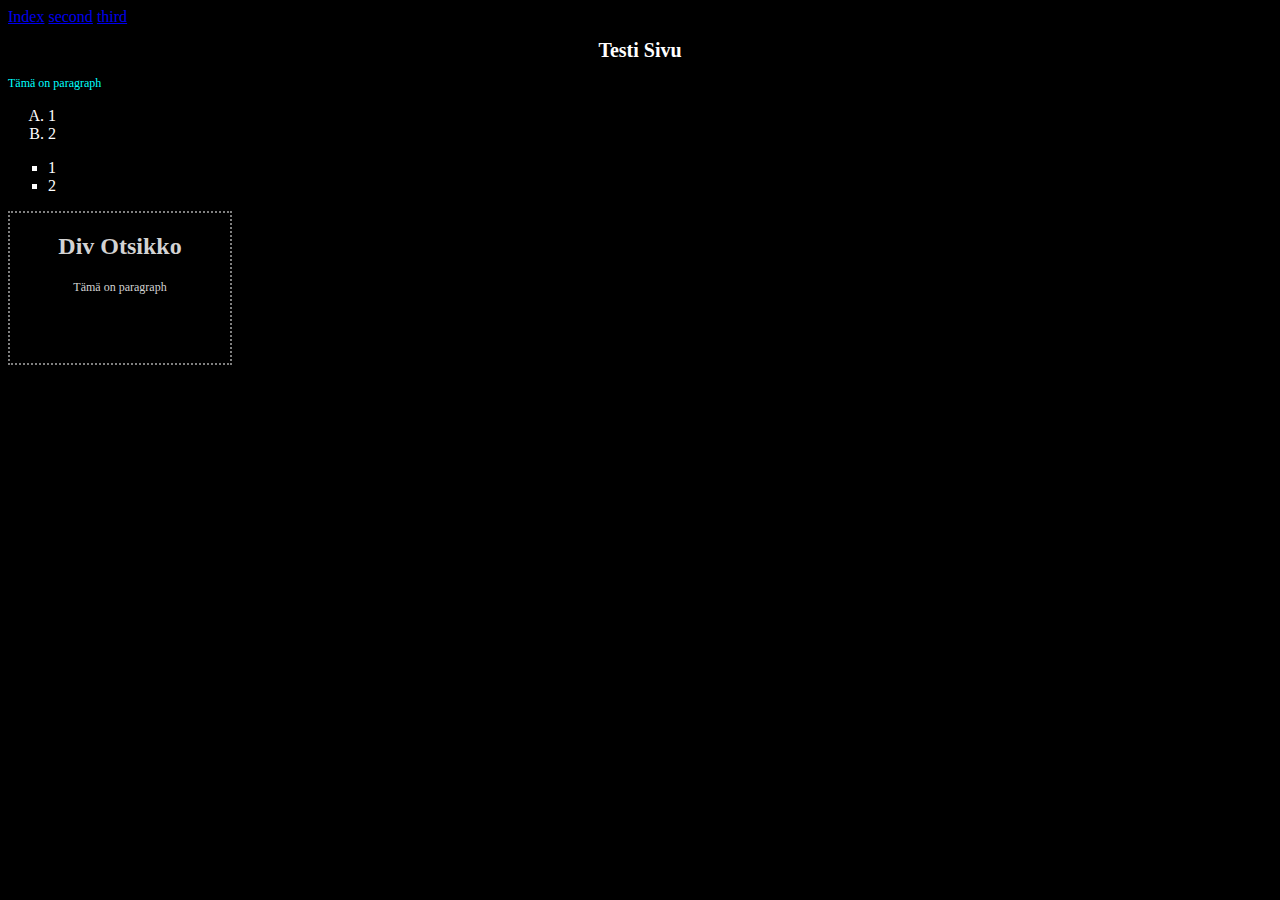
<file: WS06/index.html>
<!DOCTYPE html>
<html>
  <head>

    <title>Onnin Sivu</title>
    <link rel="stylesheet" href="styles/styles.css">

  </head>
<body>

  <a class="btn btn-primary" href="index.html" role="button">Index</a>
  <a class="btn btn-primary" href="second.html" role="button">second</a>
  <a class="btn btn-primary" href="third.html" role="button">third</a>
  <a class="btn btn-primary" href="#" role="button"></a>


    <h1>Testi Sivu</h1>
    <p>Tämä on paragraph </p>
    
  <ol class="A">
        <li>1</li>
        <li>2</li>
    </ol>
  <ul class="B">
        <li>1</li>
        <li>2</li>
    </ul>
  
    <div class="DivStyle">
        <h2 class="C">Div Otsikko</h2>
      <p class="C">Tämä on paragraph</p>
    </div>

</body>

</html>
</file>
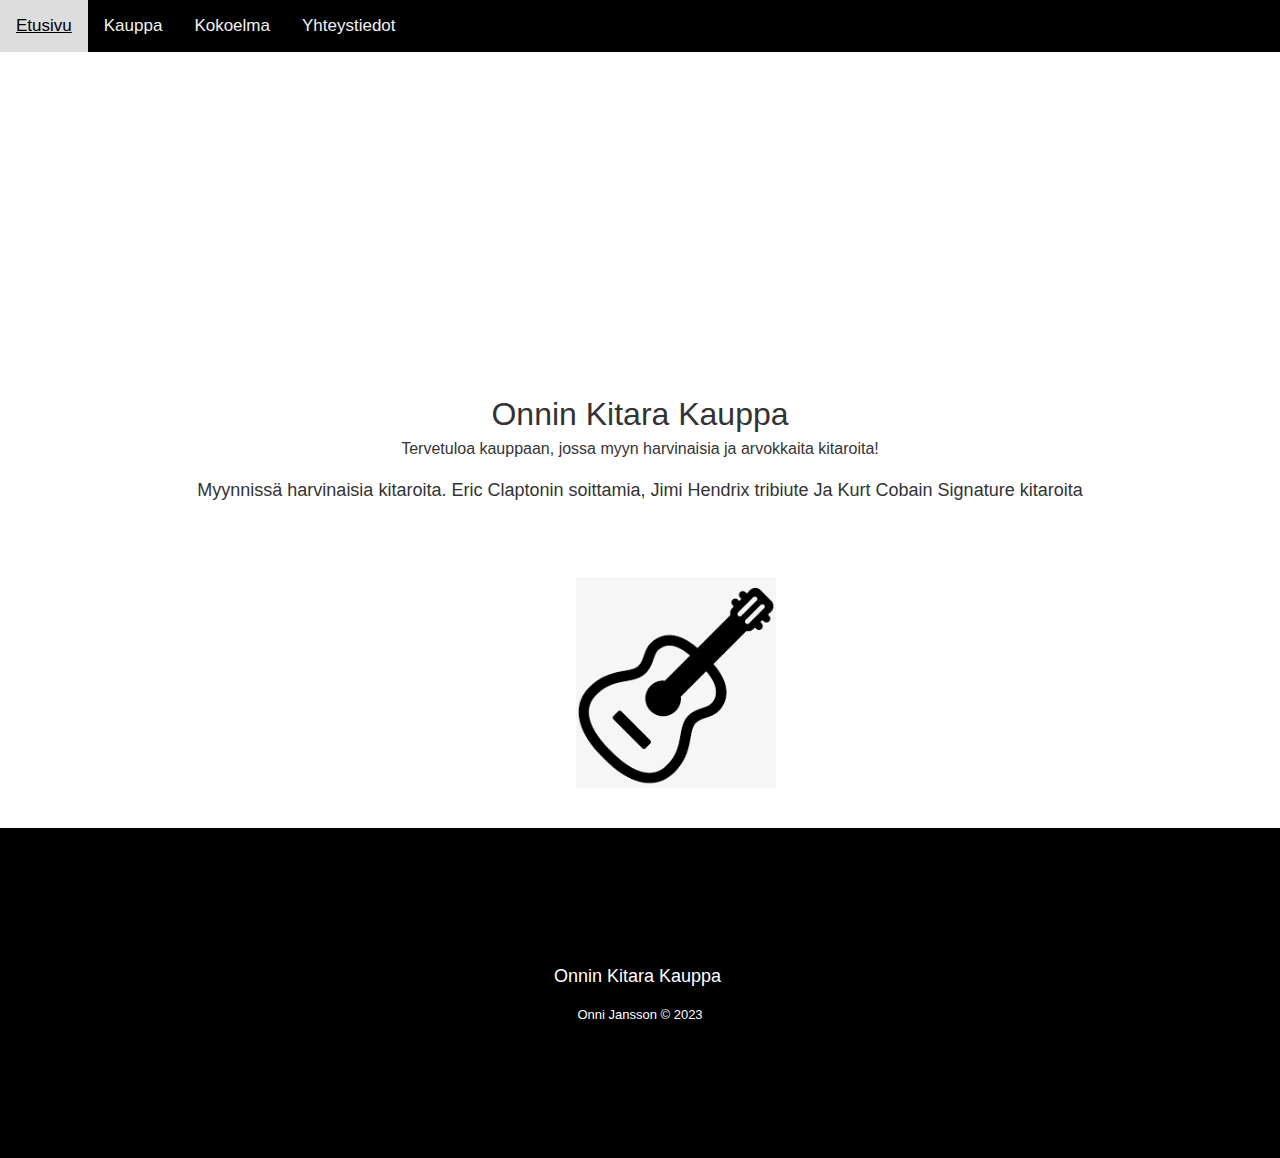
<file: WS12/index.html>
<!doctype html>
<html lang="en">
  <head>
    <meta charset="utf-8">
    <meta name="viewport" content="width=device-width, initial-scale=1">
    <title>Onnin Kitara Kauppa</title>
    <link rel="stylesheet" href="styles/styles.css">
    <link rel="stylesheet" href="https://maxcdn.bootstrapcdn.com/bootstrap/3.4.1/css/bootstrap.min.css">
    <script src="https://ajax.googleapis.com/ajax/libs/jquery/3.6.4/jquery.min.js"></script>
    <script src="https://maxcdn.bootstrapcdn.com/bootstrap/3.4.1/js/bootstrap.min.js"></script>
    <script src="java.js"></script>

</head>
  <body>

        
<link rel="stylesheet" href="https://cdnjs.cloudflare.com/ajax/libs/font-awesome/4.7.0/css/font-awesome.min.css">

<div class="topnav" id="myTopnav">
  <a href="index.html">Etusivu</a>
  <a href="kauppa.html">Kauppa</a>
  <a href="kokoelma.html">Kokoelma</a>
  <a href="contact.html">Yhteystiedot</a>
  <a href="javascript:void(0);" class="icon" onclick="Funktio()">
    <i class="fa fa-bars"></i>
    
  </a>
  
</div>

    <div class="slideshow-container">

        <div class="mySlides fade">
          <img src="images/hendrix1.png" style="width:100%">
          <div class="text">Jimi Hendrix</div>
        </div>
        
        <div class="mySlides fade">
          <img src="images/clapton1.png" style="width:100%">
          <div class="text">Eric Clapton</div>
        </div>
        
        <div class="mySlides fade">
          <img src="images/cobain1.png" style="width:100%">
          <div class="text">Kurt Cobain</div>
        </div>
        
        </div>
        <br>
        
        <div style="text-align:center">
          <span class="dot"></span> 
          <span class="dot"></span> 
          <span class="dot"></span> 
        </div>
        <script>
            let slideIndex = 0;
            showSlides();
            
            function showSlides() {
              let i;
              let slides = document.getElementsByClassName("mySlides");
              let dots = document.getElementsByClassName("dot");
              for (i = 0; i < slides.length; i++) {
                slides[i].style.display = "none";  
              }
              slideIndex++;
              if (slideIndex > slides.length) {slideIndex = 1}    
              for (i = 0; i < dots.length; i++) {
                dots[i].className = dots[i].className.replace(" active", "");
              }
              slides[slideIndex-1].style.display = "block";  
              dots[slideIndex-1].className += " active";
              setTimeout(showSlides, 5000); 
            }
            </script>
<div class="tekstiotsikko">
    Onnin Kitara Kauppa
</div>

<div class="alateksti">
    Tervetuloa kauppaan, jossa myyn harvinaisia ja arvokkaita kitaroita!
</div>

<div class="myyntipuhe">
    Myynnissä harvinaisia kitaroita. Eric Claptonin soittamia, Jimi Hendrix tribiute Ja Kurt Cobain Signature kitaroita
</div>

<div class="logo">
    <img src="images/kitaralogo.png" alt="Snow" style="width: 200px;">

  </div>


<div class="footer-basic">
    <footer>
        <ul class="list-inline">
            <li>Onnin Kitara Kauppa</li>

        </ul>
        <p class="copyright">Onni Jansson © 2023</p>
    </footer>
</div>

  </body>
</html>
</file>
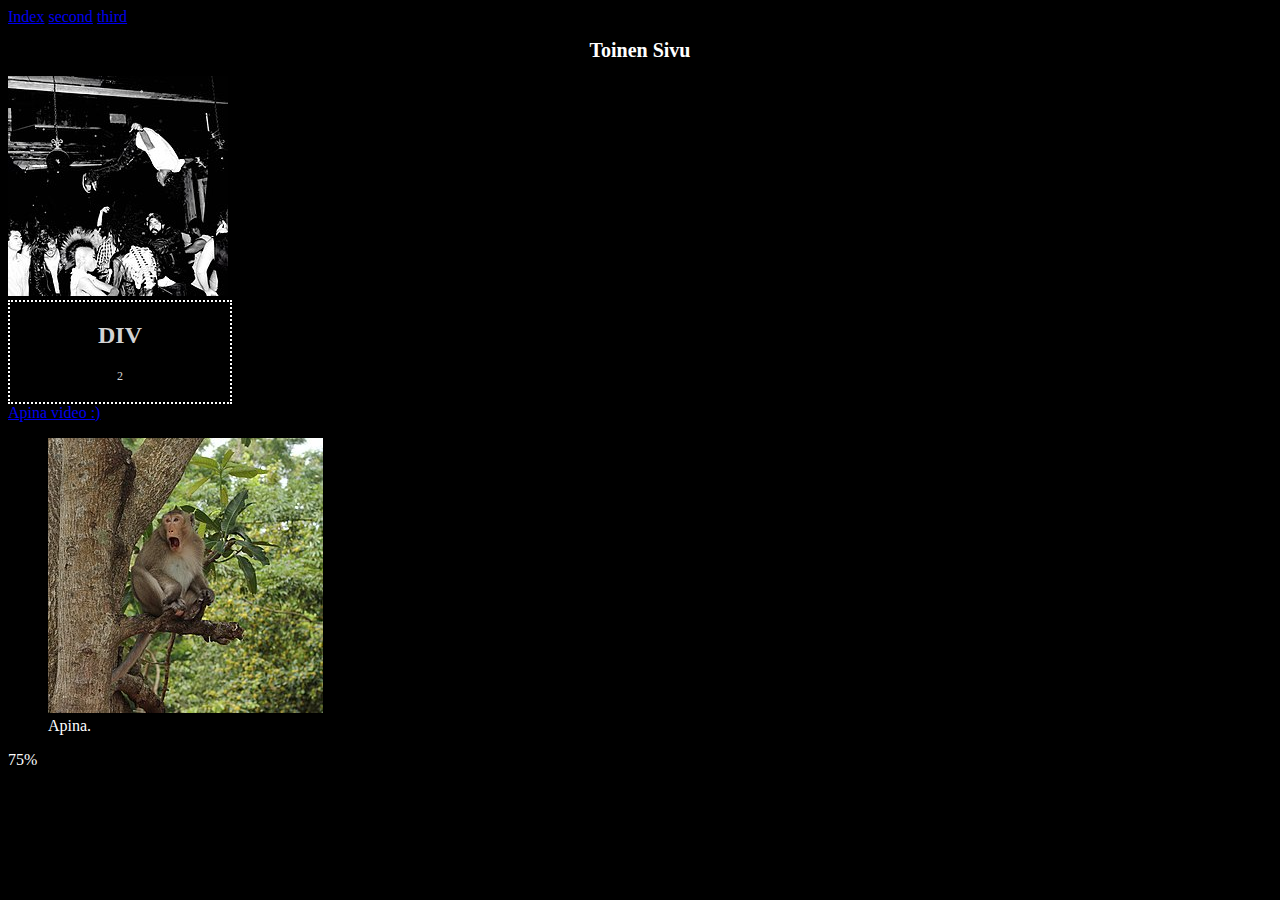
<file: WS06/second.html>
<!DOCTYPE html>
<html>
  <head>

    <title>Onnin Sivu</title>
    <link rel="stylesheet" href="styles/styles2.css">

  </head>

  <body>
    
    <a class="btn" href="index.html" role="button">Index</a>
    <a class="btn" href="second.html" role="button">second</a>
    <a class="btn" href="third.html" role="button">third</a>
    <a class="btn" href="#" role="button"></a>

    <h1>Toinen Sivu</h1>
    <img src="Carti.jpg" class="img-fluid" alt="Albumin kansi">
      

    <div class="DivStyle">
        <h2 class="C">DIV</h2>
      <p class="C">2</p>
    </div>
    <a href="https://www.youtube.com/watch?v=6Cr_8tvvQ0k">Apina video :)
    </a>

    <figure class="figure">
      <img src="apina.jpg" class="figure-img img-fluid rounded" alt="apina kuva">
      <figcaption class="apina">Apina.</figcaption> 
    </figure>

    <div class="progress" role="progressbar" aria-label="Warning example" aria-valuenow="75" aria-valuemin="0" aria-valuemax="100">
      <div class="progress-bar text-bg-warning" style="width: 75%">75%</div>
    </div>

</body>
    
</html>
</file>
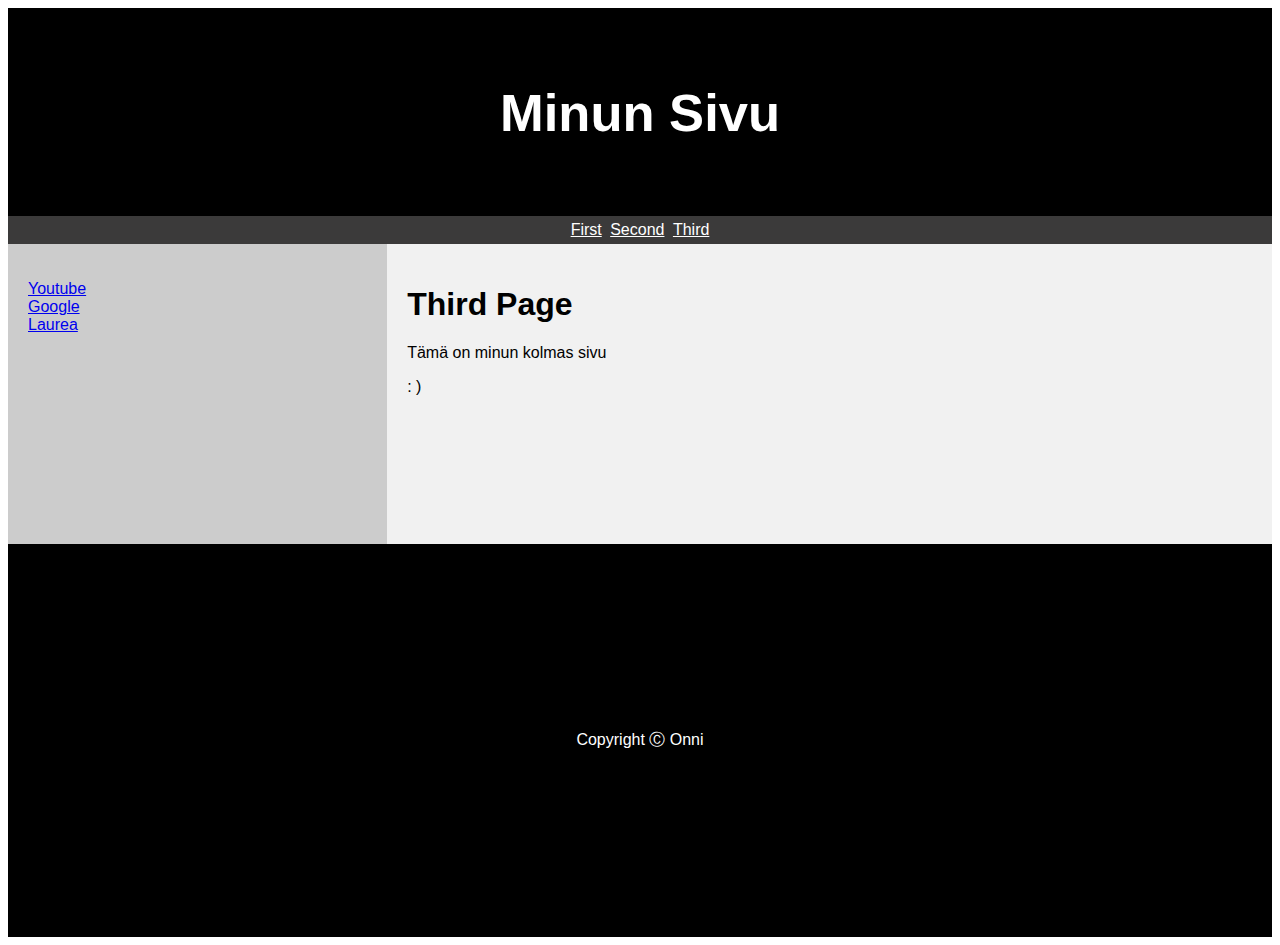
<file: WS06/third.html>
<!DOCTYPE html>
<html lang="en">
<head>
  <title>Onnin sivu</title>
  <meta charset="utf-8">
  <meta name="viewport" content="width=device-width, initial-scale=1">
  <link rel="stylesheet" href="styles/styles3.css">

</head>
<body>
<header>
  <h2>Minun Sivu</h2>
</header>
  <div>
   <a class="A" href="index.html" role="button">First</a>
   <a class="A" href="second.html" role="button">Second</a>
   <a class="A" href="third.html" role="button">Third</a>
  </div>
<section>
  <nav>
    <ul>
      <li><a class="B" href="https://www.youtube.com/">Youtube</a></li>
      <li><a class="B" href="https://www.google.com/">Google</a></li>
      <li><a class="B" href="https://www.laurea.fi/">Laurea</a></li>
    </ul>
  </nav>
  
  <article>
    <h1>Third Page</h1>
    <p>Tämä on minun kolmas sivu</p>
    <p>: )</p>
  </article>
</section>

<footer>
  <p>Copyright Ⓒ Onni</p>
</footer>

</body>
</html>
</file>
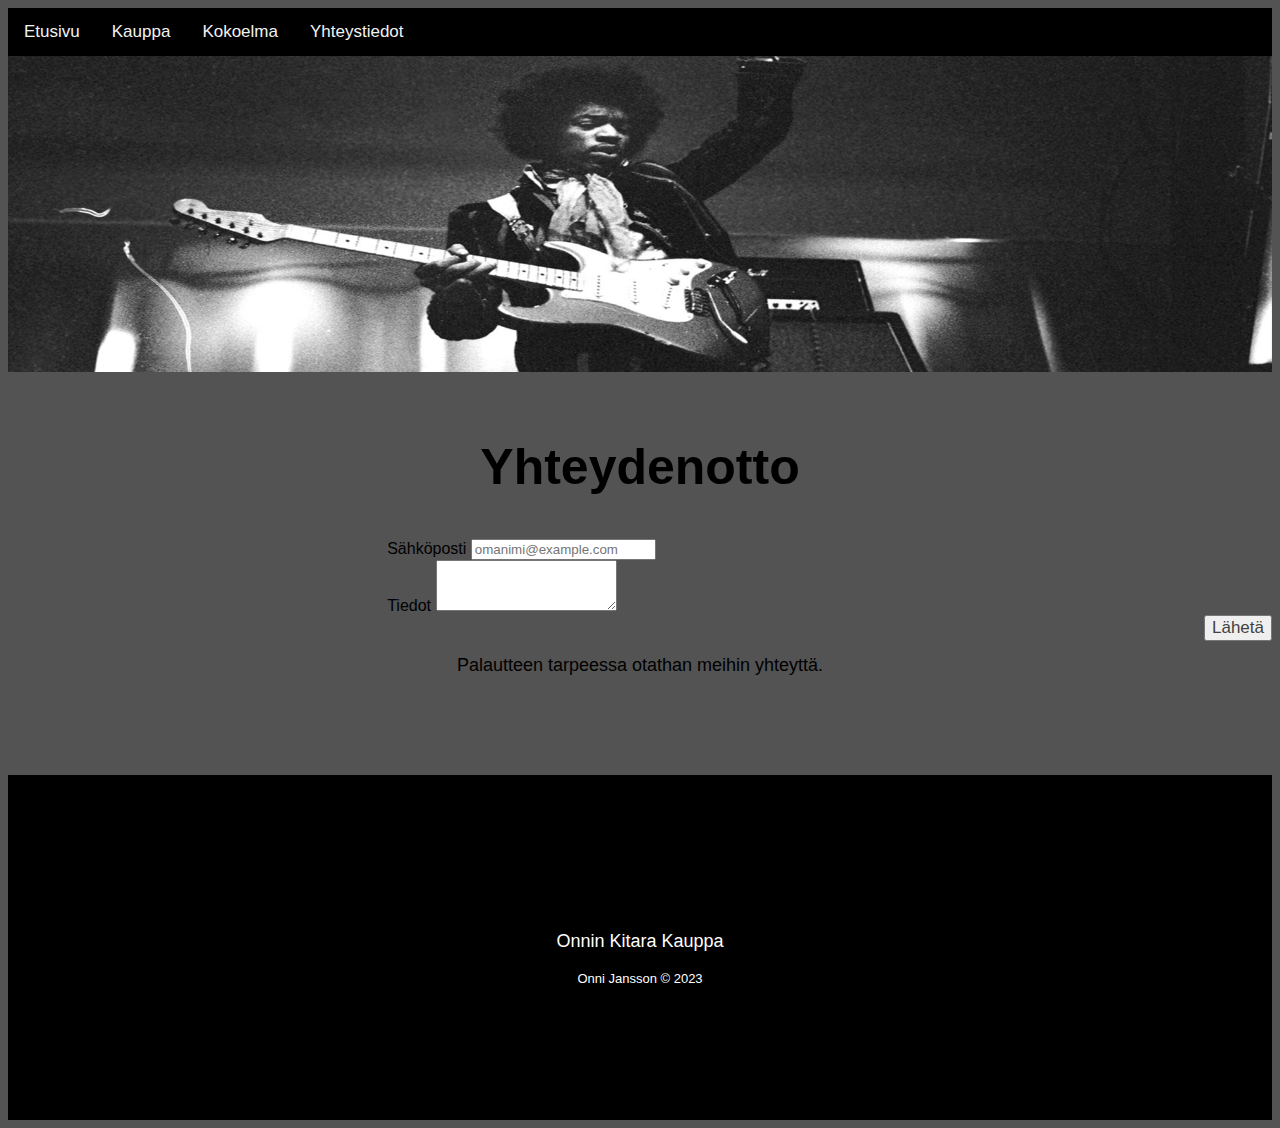
<file: WS12/contact.html>
<!doctype html>
<html lang="en">
  <head>
    <meta charset="utf-8">
    <meta name="viewport" content="width=device-width, initial-scale=1">
    <title>Onnin Kitara Kauppa</title>
    <link rel="stylesheet" href="styles/styles2.css">
    <link href="https://cdn.jsdelivr.net/npm/bootstrap@5.3.0-alpha3/dist/css/bootstrap.min.css" rel="stylesheet" integrity="sha384-KK94CHFLLe+nY2dmCWGMq91rCGa5gtU4mk92HdvYe+M/SXH301p5ILy+dN9+nJOZ" crossorigin="anonymous">
    <script src="https://cdn.jsdelivr.net/npm/bootstrap@5.3.0-alpha3/dist/js/bootstrap.bundle.min.js" integrity="sha384-ENjdO4Dr2bkBIFxQpeoTz1HIcje39Wm4jDKdf19U8gI4ddQ3GYNS7NTKfAdVQSZe" crossorigin="anonymous"></script>
    <script src="java.js"></script>

</head>
  <body>

        
<link rel="stylesheet" href="https://cdnjs.cloudflare.com/ajax/libs/font-awesome/4.7.0/css/font-awesome.min.css">

<div class="topnav" id="myTopnav">
    <a href="index.html">Etusivu</a>
    <a href="kauppa.html">Kauppa</a>
    <a href="kokoelma.html">Kokoelma</a>
    <a href="contact.html">Yhteystiedot</a>
    <a href="javascript:void(0);" class="icon" onclick="Funktio()">
      <i class="fa fa-bars"></i>
      
    </a>
  
</div>

    <div class="slideshow-container">

      <div class="mySlides fade">
        <img src="images/hendrix1.png" alt="kuva" style="width:100%">
        <div class="text">Jimi Hendrix</div>
      </div>
      
      <div class="mySlides fade">
        <img src="images/clapton1.png" alt="kuva" style="width:100%">
        <div class="text">Eric Clapton</div>
      </div>
      
      <div class="mySlides fade">
        <img src="images/cobain1.png" alt="kuva" style="width:100%">
        <div class="text">Kurt Cobain</div>
      </div>
        
        </div>

        



        <br>
        
        <div style="text-align:center">
          <span class="dot"></span> 
          <span class="dot"></span> 
          <span class="dot"></span> 
        </div>
        <script>
            let slideIndex = 0;
            showSlides();
            
            function showSlides() {
              let i;
              let slides = document.getElementsByClassName("mySlides");
              let dots = document.getElementsByClassName("dot");
              for (i = 0; i < slides.length; i++) {
                slides[i].style.display = "none";  
              }
              slideIndex++;
              if (slideIndex > slides.length) {slideIndex = 1}    
              for (i = 0; i < dots.length; i++) {
                dots[i].className = dots[i].className.replace(" active", "");
              }
              slides[slideIndex-1].style.display = "block";  
              dots[slideIndex-1].className += " active";
              setTimeout(showSlides, 5000); 
            }
            </script>

<h1 class="a">Yhteydenotto</h1>

<div class="formi">
  <label for="exampleFormControlInput1" class="form-label">Sähköposti</label>
  <input type="email" class="form-control" id="exampleFormControlInput1" placeholder="omanimi@example.com">
</div>
<div class="formi">
  <label for="exampleFormControlTextarea1" class="form-label">Tiedot</label>
  <textarea class="form-control" id="exampleFormControlTextarea1" rows="3"></textarea>
</div>
<button type="button" onclick="alert ('Kiitos palautteesta!')" class="lähetys">Lähetä</button>


<div class="teksti">
    Palautteen tarpeessa otathan meihin yhteyttä.
</div>
  
<div class="footer-basic">
    <footer>
        <ul class="list-inline">
            <li>Onnin Kitara Kauppa</li>

        </ul>
        <p class="copyright">Onni Jansson © 2023</p>
    </footer>
</div>

  </body>
</html>
</file>
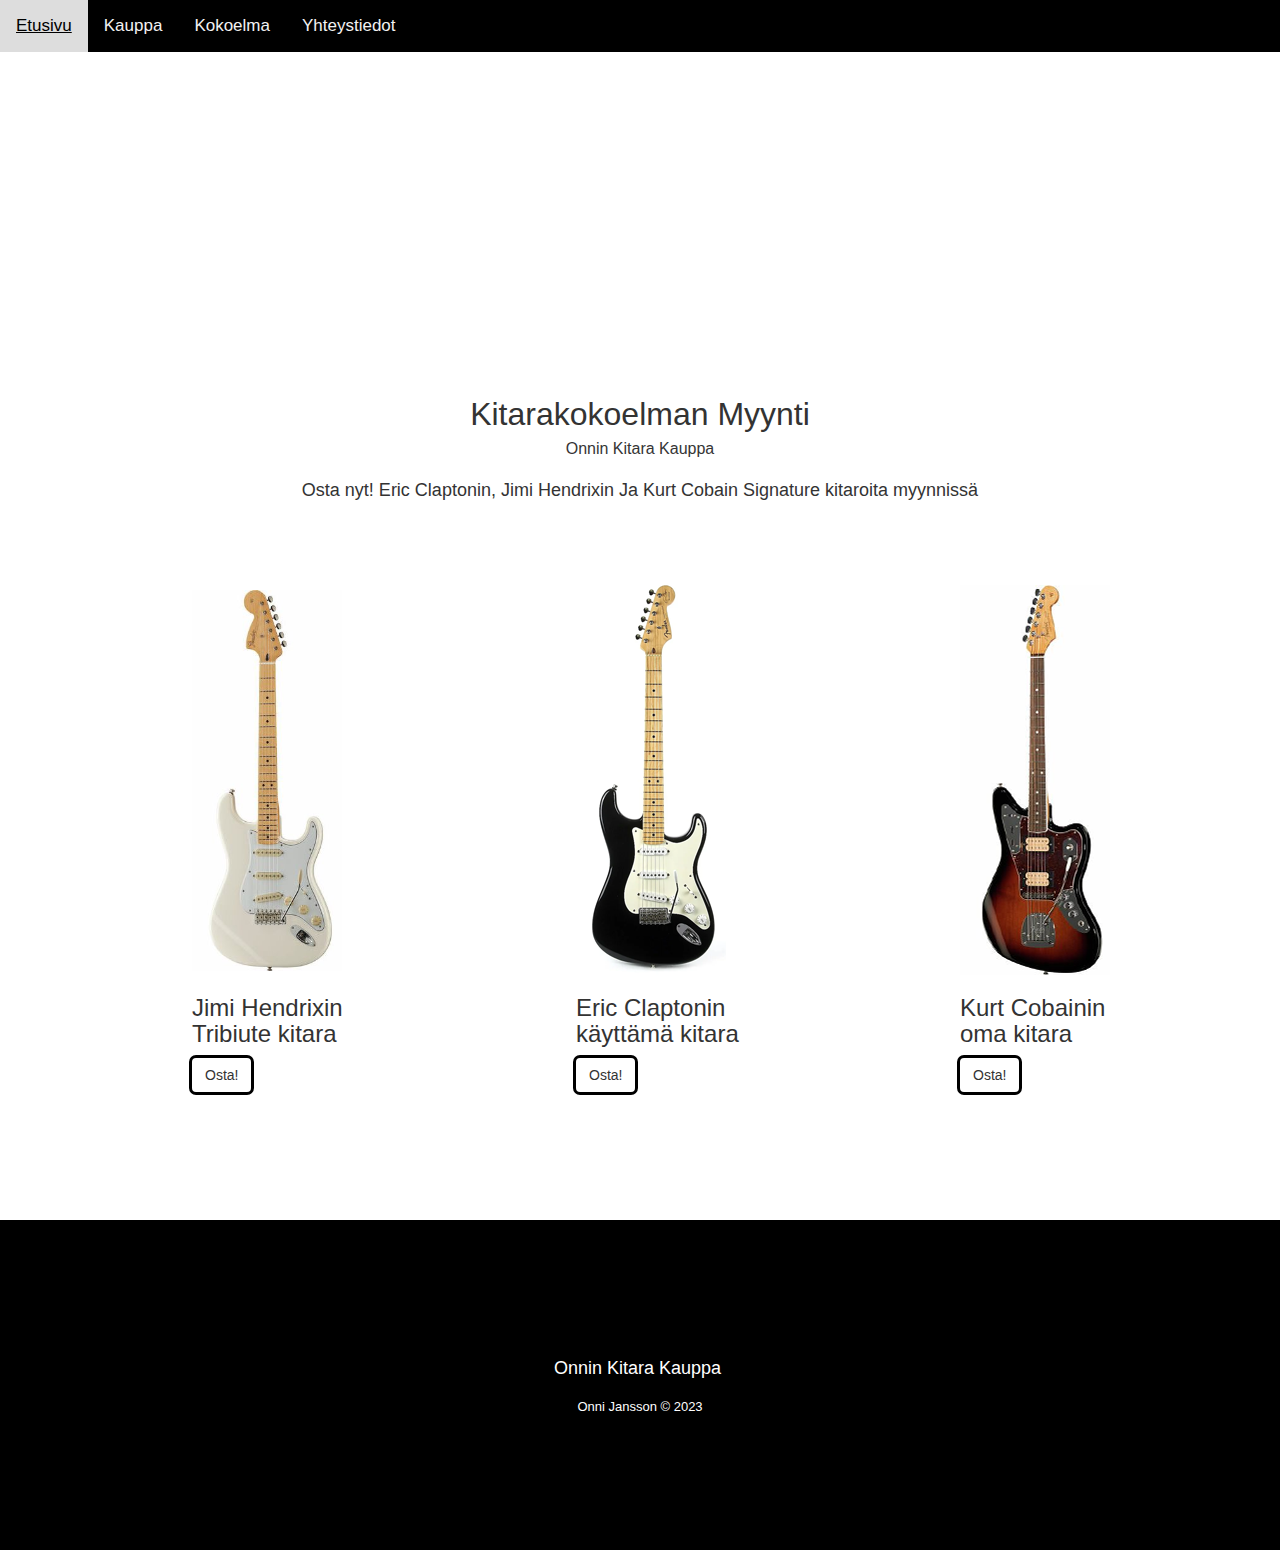
<file: WS12/kokoelma.html>
<!doctype html>
<html lang="en">
  <head>
    <meta charset="utf-8">
    <meta name="viewport" content="width=device-width, initial-scale=1">
    <title>Onnin Kitara Kauppa</title>
    <link rel="stylesheet" href="styles/styles4.css">
    <link rel="stylesheet" href="https://maxcdn.bootstrapcdn.com/bootstrap/3.4.1/css/bootstrap.min.css">
    <script src="https://ajax.googleapis.com/ajax/libs/jquery/3.6.4/jquery.min.js"></script>
    <script src="https://maxcdn.bootstrapcdn.com/bootstrap/3.4.1/js/bootstrap.min.js"></script>
    <script src="java.js"></script>

</head>
  <body>

        
<link rel="stylesheet" href="https://cdnjs.cloudflare.com/ajax/libs/font-awesome/4.7.0/css/font-awesome.min.css">

<div class="topnav" id="myTopnav">
  <a href="index.html">Etusivu</a>
  <a href="kauppa.html">Kauppa</a>
  <a href="kokoelma.html">Kokoelma</a>
  <a href="contact.html">Yhteystiedot</a>
  <a href="javascript:void(0);" class="icon" onclick="Funktio()">
    <i class="fa fa-bars"></i>
    
  </a>
  
</div>

    <div class="slideshow-container">

        <div class="mySlides fade">
          <img src="images/hendrix1.png" alt="kuva" style="width:100%">
          <div class="text">Jimi Hendrix</div>
        </div>
        
        <div class="mySlides fade">
          <img src="images/clapton1.png" alt="kuva" style="width:100%">
          <div class="text">Eric Clapton</div>
        </div>
        
        <div class="mySlides fade">
          <img src="images/cobain1.png" alt="kuva" style="width:100%">
          <div class="text">Kurt Cobain</div>
        </div>
        
        </div>
        <br>
        
        <div style="text-align:center">
          <span class="dot"></span> 
          <span class="dot"></span> 
          <span class="dot"></span> 
        </div>
        <script>
            let slideIndex = 0;
            showSlides();
            
            function showSlides() {
              let i;
              let slides = document.getElementsByClassName("mySlides");
              let dots = document.getElementsByClassName("dot");
              for (i = 0; i < slides.length; i++) {
                slides[i].style.display = "none";  
              }
              slideIndex++;
              if (slideIndex > slides.length) {slideIndex = 1}    
              for (i = 0; i < dots.length; i++) {
                dots[i].className = dots[i].className.replace(" active", "");
              }
              slides[slideIndex-1].style.display = "block";  
              dots[slideIndex-1].className += " active";
              setTimeout(showSlides, 5000); 
            }
            </script>
<div class="tekstiotsikko">
    Kitarakokoelman Myynti
</div>

<div class="alateksti">
 Onnin Kitara Kauppa 
</div>

<div class="myyntipuhe">
    Osta nyt! Eric Claptonin, Jimi Hendrixin Ja Kurt Cobain Signature kitaroita myynnissä
</div>

<div class="row2">
  <div class="column2">
    <img src="images/Hendrixstrat.png" alt="kuva" >
    <h3 class="tekstit"> Jimi Hendrixin Tribiute kitara </h3>
    <button class="btn">Osta!</button>
  </div>
  <div class="column2">
    <img src="images/claptonstrat.png" alt="kuva">
    <h3 class="tekstit"> Eric Claptonin käyttämä kitara </h3>
    <button class="btn">Osta!</button>
  </div>
  <div class="column2">
    <img src="images/cobainjaguar.png" alt="kuva">
    <h3 class="tekstit"> Kurt Cobainin oma kitara </h3>
    <button class="btn">Osta!</button>
  </div>
</div>

<div class="footer-basic">
    <footer>
        <ul class="list-inline">
            <li>Onnin Kitara Kauppa</li>

        </ul>
        <p class="copyright">Onni Jansson © 2023</p>
    </footer>
</div>

  </body>
</html>
</file>
<file: WS06/styles/styles.css>
body {
  background-color: rgb(0, 0, 0);
}

h1 {
  width: 140;
  font-size: 20px;
  font-family: verdana;
  color: white;
  text-align: center;
}

p {
  font-family: verdana;
  font-size: 12px;
  color: aqua;
}
ol.A {
list-style-type: upper-alpha;
color: #FFFFFF;
}
ul.B {
list-style-type: square;
color: #FFFFFF;
}


.DivStyle {
  color: white;
  border: 2px dotted grey;
  height: 150px;
  width: 220px;
  background-color: black;
  text-align: center;
  list-style-type: circle;
  
}
.C {color: lightgray;}
</file>
<file: WS12/styles/styles.css>
/* Navbarin Css */
.topnav {
  background-color: #000000;
  overflow: hidden;
}


.topnav a {
  font-family: 'Gill Sans', 'Gill Sans MT', Calibri, 'Trebuchet MS', sans-serif;
  float: left;
  display: block;
  color: #f2f2f2;
  text-align: center;
  padding: 14px 16px;
  text-decoration: none;
  font-size: 17px;
}


.topnav a:hover {
  background-color: #ddd;
  color: black;
}


.topnav a.active {
  background-color: #04AA6D;
  color: white;
}


.topnav .icon {
  display: none;
}

/* Mukaantuva navbar */
@media screen and (max-width: 600px) {
  .topnav a:not(:first-child) {display: none;}
  .topnav a.icon {
    float: right;
    display: block;
  }
}


@media screen and (max-width: 600px) {
  .topnav.responsive {position: relative;}
  .topnav.responsive a.icon {
    position: absolute;
    right: 0;
    top: 0;
  }
  .topnav.responsive a {
    float: none;
    display: block;
    text-align: left;
  }
}



/* Slideshowin Css */
.slideshow-container {
  max-width: 2000px;
  position: relative;
  margin: auto;
}


.text {
  font-family: 'Gill Sans', 'Gill Sans MT', Calibri, 'Trebuchet MS', sans-serif;
  color: #d1d1d1;
  font-size: 15px;
  padding: 8px 12px;
  position: absolute;
  bottom: 420px;
  width: 8%;
  text-align: center;
}

/* Fade animaatio */
.fade {
  animation-name: fade;
  animation-duration: 5s;
  
}

@keyframes fade {
  from {opacity: .7} 
  to {opacity: 1}
}


@media only screen and (max-width: 300px) {
  .text {font-size: 11px}
}




/* Tekstin Css */

.tekstiotsikko {
  text-align: center;
  font-size: xx-large;
  font-family: 'Gill Sans', 'Gill Sans MT', Calibri, 'Trebuchet MS', sans-serif;
} 

.alateksti {

  font-family: 'Gill Sans', 'Gill Sans MT', Calibri, 'Trebuchet MS', sans-serif;
  font-size: medium;
  text-align: center;
  color: #353535;
  height: 40px;
}
.myyntipuhe {

  font-family: 'Gill Sans', 'Gill Sans MT', Calibri, 'Trebuchet MS', sans-serif;
  text-align: center;
  font-size: large;
  height: 100px;
} 

.logo {

  padding-left: 45%;
  height: 250px;
}


* {
  box-sizing: border-box;
}

.column2 {
  float: left;
  width: 30%;
  padding-left: 15%;
  padding-bottom: 10%;
}

.row2::after {
  content: "";
  clear: both;
  display: table;
}
.tekstit {

  font-family: 'Gill Sans', 'Gill Sans MT', Calibri, 'Trebuchet MS', sans-serif;
}

.btn {
  outline: solid;
  outline-color: black;
  padding: 12px 16px;
  background-color: white;
  cursor: pointer;
}

@media screen and (max-width: 600px) {
  .column2 {
    width: 90%;
  } 
}


/* Footerin Css */
.footer-basic {
  padding:134px 0;
  font-family: 'Gill Sans', 'Gill Sans MT', Calibri, 'Trebuchet MS', sans-serif;
  background-color:#000000;
  color:#ffffff;
}

.footer-basic ul {
  padding:0;
  list-style:none;
  text-align:center;
  font-size:18px;
  line-height:1.6;
  margin-bottom:0;
}

.footer-basic li {
  padding:0 10px;
}

.footer-basic ul a {
  color:inherit;
  text-decoration:none;
  opacity:0.8;
}

.footer-basic ul a:hover {
  opacity:1;
}

.footer-basic .copyright {
  font-family: 'Gill Sans', 'Gill Sans MT', Calibri, 'Trebuchet MS', sans-serif;
  margin-top:15px;
  text-align:center;
  font-size:13px;
  color:#ffffff;
  margin-bottom:0;
}
</file>
<file: WS06/styles/styles2.css>
body {
    background-color: black;
  }
  
  h1 {
    width: 140;
    font-size: 20px;
    font-family: verdana;
    color: white;
    text-align: center;
  }
  
  p {
    font-family: verdana;
    font-size: 12px;
    color: aqua;
  }
  ol.A {
  list-style-type: upper-alpha;
  color: #FFFFFF;
  }
  ul.B {
  list-style-type: square;
  color: #FFFFFF;
  }
  
  
  .DivStyle {
    color: white;
    border: 2px dotted white;
    height: 100px;
    width: 220px;
    background-color: black;
    text-align: center;
    list-style-type: circle;
    
  }
  .C {color: lightgray;}

  .apina {
    color: white;
  } 

  .progress {

    color: white;
  }
</file>
<file: WS06/styles/styles3.css>
header {
    background-color: #000000;
    padding: 30px;
    text-align: center;
    font-size: 35px;
    color: white;
  }
  
  div {
  
    padding: 5px;
    background-color: hsl(0, 1%, 23%);
    text-align: center;
  }
  
  a.A {
    
    padding: 2px;
    color: white;
  }
  a:hover {
    color: #FF0000;
  }
  
  
  nav {
    float: left;
    width: 30%;
    height: 300px;
    background: #ccc;
    padding: 20px;
    
  }
  * {
    box-sizing: border-box;
  }
  
  body {
    font-family: Arial, Helvetica, sans-serif;
  }
  
  nav ul {
    list-style-type: none;
    padding: 0;
  }
  
  article {
    float: left;
    padding: 20px;
    width: 70%;
    background-color: #f1f1f1;
    height: 300px; 
  }
  
  
  section::after {
    content: "";
    display: table;
    clear: both;
  }
  
  
  footer {
    background-color: hsl(0, 0%, 0%);
    padding: 170px;
    text-align: center;
    color: white;
  }
</file>
<file: WS12/styles/styles2.css>
/* Navbarin Css */
.topnav {
    background-color: #000000;
    overflow: hidden;
  }
  
  /* Style the links inside the navigation bar */
  .topnav a {
    font-family: 'Gill Sans', 'Gill Sans MT', Calibri, 'Trebuchet MS', sans-serif;
    float: left;
    display: block;
    color: #f2f2f2;
    text-align: center;
    padding: 14px 16px;
    text-decoration: none;
    font-size: 17px;
  }
  
  /* Change the color of links on hover */
  .topnav a:hover {
    background-color: #ddd;
    color: black;
  }
  
  /* Add an active class to highlight the current page */
  .topnav a.active {
    background-color: #04AA6D;
    color: white;
  }
  
  /* Hide the link that should open and close the topnav on small screens */
  .topnav .icon {
    display: none;
  }
  
  /* When the screen is less than 600 pixels wide, hide all links, except for the first one ("Home"). Show the link that contains should open and close the topnav (.icon) */
  @media screen and (max-width: 600px) {
    .topnav a:not(:first-child) {display: none;}
    .topnav a.icon {
      float: right;
      display: block;
    }
  }
  
  /* The "responsive" class is added to the topnav with JavaScript when the user clicks on the icon. This class makes the topnav look good on small screens (display the links vertically instead of horizontally) */
  @media screen and (max-width: 600px) {
    .topnav.responsive {position: relative;}
    .topnav.responsive a.icon {
      position: absolute;
      right: 0;
      top: 0;
    }
    .topnav.responsive a {
      float: none;
      display: block;
      text-align: left;
    }
  }
  
  
  
  /* Slideshowin Css */
  .slideshow-container {
    max-width: 2000px;
    position: relative;
    margin: auto;
  }
  
  /* Caption text */
  .text {
    font-family: 'Gill Sans', 'Gill Sans MT', Calibri, 'Trebuchet MS', sans-serif;
    color: #d1d1d1;
    font-size: 15px;
    padding: 8px 12px;
    position: absolute;
    bottom: 420px;
    width: 8%;
    text-align: center;
  }
  
  /* Fading animation */
  .fade {
    animation-name: fade;
    animation-duration: 5s;
    
  }
  
  @keyframes fade {
    from {opacity: .7} 
    to {opacity: 1}
  }
  
  /* On smaller screens, decrease text size */
  @media only screen and (max-width: 300px) {
    .text {font-size: 11px}
  }
  
  
  
  /* Kaupan Css */
.a {
    padding: 10px;
    text-align: center;
} 


.Kauppanapit {
    padding: 20px;
    text-align: center;
}
* {
    box-sizing: border-box;
  }
  
  body {
    background-color: #535353;
    font-family: Arial;
  }
  
  /* Center website */
  .main {
    max-width: 1000px;
    margin: auto;
  }
  
  h1 {
    font-size: 50px;
    word-break: break-all;
  }
  
  .row {
    margin: 8px -16px;
  }
  
  /* Add padding BETWEEN each column (if you want) */
  .row,
  .row > .column {
    padding: 8px;
  }
  
  /* Create three equal columns that floats next to each other */
  .column {
    float: left;
    width: 33.33%;
    display: none; /* Hide columns by default */
  }
  
  /* Clear floats after rows */
  .row:after {
    content: "";
    display: table;
    clear: both;
  }
  
  /* Content */
  .content {
    background-color: white;
    padding: 10px;
  }
  
  /* The "show" class is added to the filtered elements */
  .show {
    display: block;
  }
  
  /* Style the buttons */
  .btn {
    border: none;
    outline: none;
    padding: 12px 16px;
    background-color: white;
    cursor: pointer;
  }
  
  /* Add a grey background color on mouse-over */
  .btn:hover {
    background-color: #ddd;
  }
  
  /* Add a dark background color to the active button */
  .btn.active {
    background-color: #666;
     color: white;
  }


  /* Tekstin Css */

  .teksti {
  
    font-family: 'Gill Sans', 'Gill Sans MT', Calibri, 'Trebuchet MS', sans-serif;
    padding: 40px;
    text-align: center;
    font-size: large;
    height: 160px;
  } 

  .formi {
    padding-left: 30%;
    max-width: 73%;
  }
  .lähetys {
    font-family: 'Gill Sans', 'Gill Sans MT', Calibri, 'Trebuchet MS', sans-serif;
    float: right;
    display: block;
    color: #424242;
    text-align: center;
    text-decoration: none;
    font-size: 17px;
  }
  
  /* Footerin Css */
  .footer-basic {
    padding:134px 0;
    font-family: 'Gill Sans', 'Gill Sans MT', Calibri, 'Trebuchet MS', sans-serif;
    background-color:#000000;
    color:#ffffff;
  }
  
  .footer-basic ul {
    padding:0;
    list-style:none;
    text-align:center;
    font-size:18px;
    line-height:1.6;
    margin-bottom:0;
  }
  
  .footer-basic li {
    padding:0 10px;
  }
  
  .footer-basic ul a {
    color:inherit;
    text-decoration:none;
    opacity:0.8;
  }
  
  .footer-basic ul a:hover {
    opacity:1;
  }
  
  .footer-basic .copyright {
    font-family: 'Gill Sans', 'Gill Sans MT', Calibri, 'Trebuchet MS', sans-serif;
    margin-top:15px;
    text-align:center;
    font-size:13px;
    color:#ffffff;
    margin-bottom:0;
  }
</file>
<file: WS12/styles/styles4.css>
/* Navbarin Css */
.topnav {
    background-color: #000000;
    overflow: hidden;
  }
  
  
  .topnav a {
    font-family: 'Gill Sans', 'Gill Sans MT', Calibri, 'Trebuchet MS', sans-serif;
    float: left;
    display: block;
    color: #f2f2f2;
    text-align: center;
    padding: 14px 16px;
    text-decoration: none;
    font-size: 17px;
  }
  
  
  .topnav a:hover {
    background-color: #ddd;
    color: black;
  }
  
  
  .topnav a.active {
    background-color: #04AA6D;
    color: white;
  }
  
  
  .topnav .icon {
    display: none;
  }
  
  /* Mukaantuva navbar */
  @media screen and (max-width: 600px) {
    .topnav a:not(:first-child) {display: none;}
    .topnav a.icon {
      float: right;
      display: block;
    }
  }
  
  
  @media screen and (max-width: 600px) {
    .topnav.responsive {position: relative;}
    .topnav.responsive a.icon {
      position: absolute;
      right: 0;
      top: 0;
    }
    .topnav.responsive a {
      float: none;
      display: block;
      text-align: left;
    }
  }
  
  
  
  /* Slideshowin Css */
  .slideshow-container {
    max-width: 2000px;
    position: relative;
    margin: auto;
  }
  
  
  .text {
    font-family: 'Gill Sans', 'Gill Sans MT', Calibri, 'Trebuchet MS', sans-serif;
    color: #d1d1d1;
    font-size: 15px;
    padding: 8px 12px;
    position: absolute;
    bottom: 420px;
    width: 8%;
    text-align: center;
  }
  
  /* Fade animaatio */
  .fade {
    animation-name: fade;
    animation-duration: 5s;
    
  }
  
  @keyframes fade {
    from {opacity: .7} 
    to {opacity: 1}
  }
  
  
  @media only screen and (max-width: 300px) {
    .text {font-size: 11px}
  }
  
  
  
  
  /* Tekstin Css */
  
  .tekstiotsikko {
    text-align: center;
    font-size: xx-large;
    font-family: 'Gill Sans', 'Gill Sans MT', Calibri, 'Trebuchet MS', sans-serif;
  } 
  
  .alateksti {
  
    font-family: 'Gill Sans', 'Gill Sans MT', Calibri, 'Trebuchet MS', sans-serif;
    font-size: medium;
    text-align: center;
    color: #353535;
    height: 40px;
  }
  .myyntipuhe {
  
    font-family: 'Gill Sans', 'Gill Sans MT', Calibri, 'Trebuchet MS', sans-serif;
    text-align: center;
    font-size: large;
    height: 100px;
  } 
  
  * {
    box-sizing: border-box;
  }
  
  .column2 {
    float: left;
    width: 30%;
    padding-left: 15%;
    padding-bottom: 10%;
  }
  
  .row2::after {
    content: "";
    clear: both;
    display: table;
  }
  .tekstit {
  
    font-family: 'Gill Sans', 'Gill Sans MT', Calibri, 'Trebuchet MS', sans-serif;
  }
  
  .btn {
    outline: solid;
    outline-color: black;
    padding: 12px 16px;
    background-color: white;
    cursor: pointer;
  }
  
  @media screen and (max-width: 600px) {
    .column2 {
      width: 90%;
    } 
  }
  
  
  /* Footerin Css */
  .footer-basic {
    padding:134px 0;
    font-family: 'Gill Sans', 'Gill Sans MT', Calibri, 'Trebuchet MS', sans-serif;
    background-color:#000000;
    color:#ffffff;
  }
  
  .footer-basic ul {
    padding:0;
    list-style:none;
    text-align:center;
    font-size:18px;
    line-height:1.6;
    margin-bottom:0;
  }
  
  .footer-basic li {
    padding:0 10px;
  }
  
  .footer-basic ul a {
    color:inherit;
    text-decoration:none;
    opacity:0.8;
  }
  
  .footer-basic ul a:hover {
    opacity:1;
  }
  
  .footer-basic .copyright {
    font-family: 'Gill Sans', 'Gill Sans MT', Calibri, 'Trebuchet MS', sans-serif;
    margin-top:15px;
    text-align:center;
    font-size:13px;
    color:#ffffff;
    margin-bottom:0;
  }
</file>
